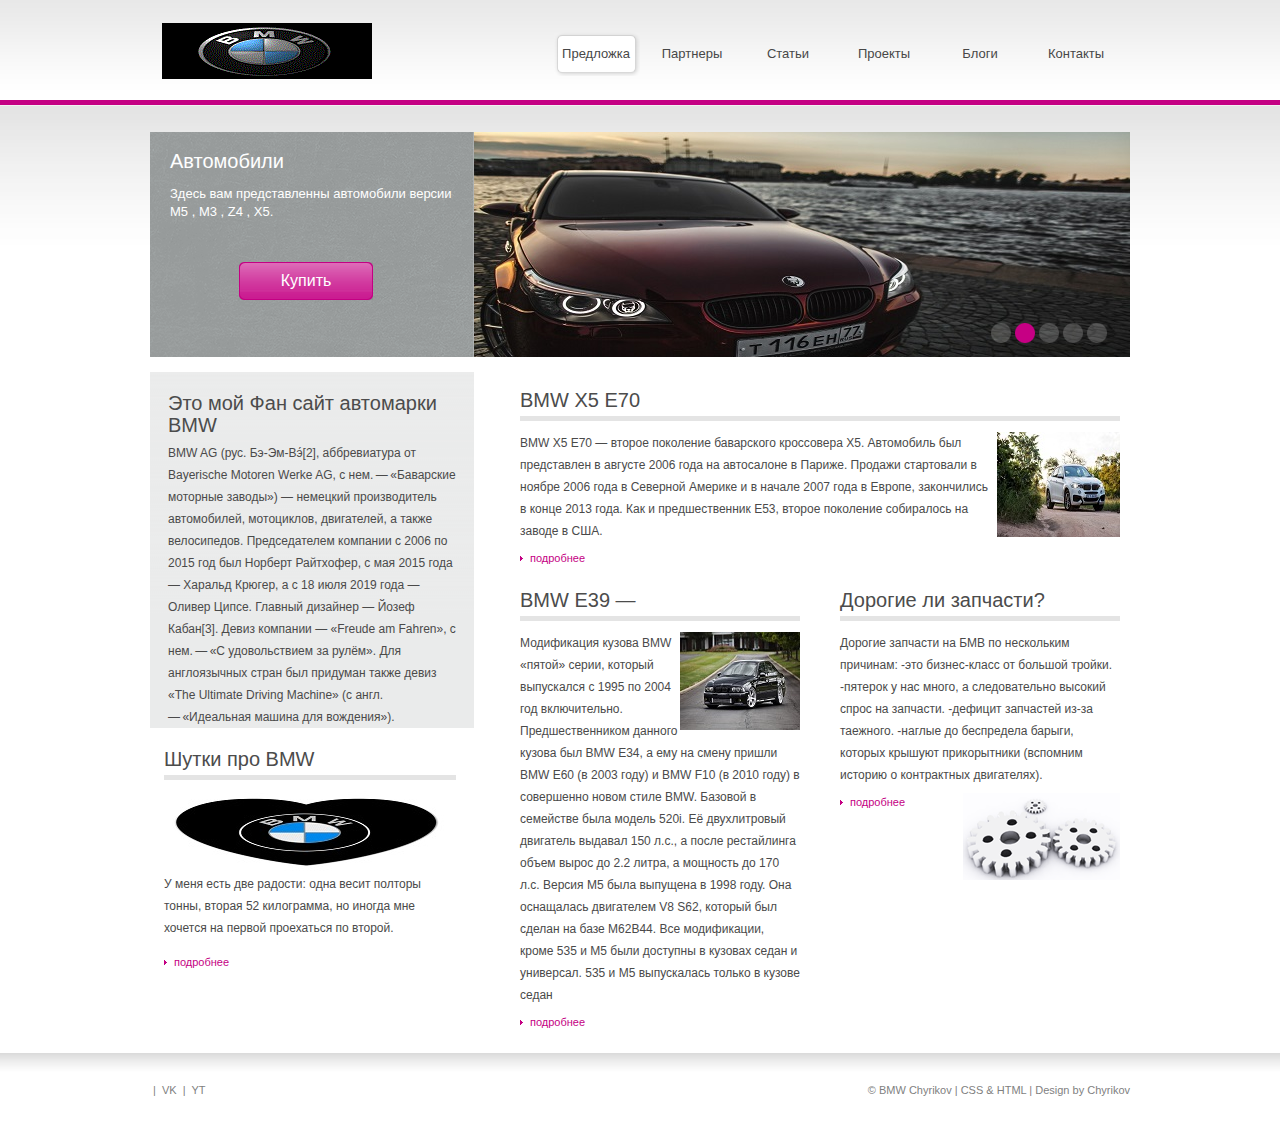
<file: index.html>
<html lang="en-US" dir="ltr">
<head>
	<title>Фан-Сайт BMW</title>
	<meta http-equiv="Content-type" content="text/html; charset=utf-8" />
	<link rel="shortcut icon" href="css/images/favicon.ico" />
	<link rel="stylesheet" href="css/style.css" type="text/css" media="all" />
	<!--[if IE 6]>
		<link rel="stylesheet" href="css/ie6.css" type="text/css" media="all" />
		<script src="js/png-fix.js" type="text/javascript"></script>
	<![endif]-->
	<script src="js/jquery-1.4.2.js" type="text/javascript"></script>
	<script src="js/jquery.jcarousel.js" type="text/javascript"></script>
	<script src="js/js-func.js" type="text/javascript"></script>
</head>
<body>
<!-- Header -->
<div id="header">
	<div class="shell">
		<h1 id="logo" class="notext"><a href="#"></a></h1>
		<div id="navigation">
			<ul>
			    <li><a href="2.html" class="active">Предложка</a></li>
			    <li><a href="https://kirt.usurt.ru">Партнеры</a></li>
			    <li><a href="https://vk.com/bmwkurgan">Статьи</a>
			    	<div class="dd-holder">
			    		<div class="dd-t"></div>
			    		<div class="dd">
			    			<ul>
			    			    <li><a href="https://www.drom.ru/info/test-drive/infiniti-bmw-bmw-x4-vs-infiniti-qx55-87418.html">BMW X4 vs Infiniti QX55</a></li>
			    			    <li><a href="https://www.drom.ru/info/test-drive/audi-rs5-bmw-m4-competition-87255.html">Audi RS5 против BMW M4 Competition </a></li>
			    			    <li><a href="https://www.drom.ru/info/misc/bmw-e36-toyota-rav4-87540.html">BMW E36 и Toyota RAV4</a></li>
			    			</ul>
			    		</div>
			    		<div class="dd-b"></div>
			    	</div>
			    </li>
			    <li><a href="https://www.bmw.ru/ru/topics/fascination-bmw/BMW-projects.html">Проекты </a></li>
			    <li><a href="https://www.bmwblog.com">Блоги </a></li>
			    <li><a href="https://vk.com/dima_churikov_evgenivich">Контакты</a></li>
			</ul>
		</div>
	</div>
</div>
<!-- End Header -->
<!-- Slider -->
<div id="slider">
	<div class="shell">
		<div class="slider-left">
			<h2>Автомобили</h2>
			<p>Здесь вам представленны автомобили версии М5 , М3 , Z4 , X5.</p>
			<a href="https://www.bmw.ru/ru/index.html" class="order-now">Купить</a>
		</div>
		<div class="slider-right">
			<div class="slider-content">
				<ul>
				    <li><img src="css/images/1.jpg" alt="" /></li>
				    <li><img src="css/images/2.jpg" alt="" /></li>
				    <li><img src="css/images/3.jpg" alt="" /></li>
				    <li><img src="css/images/4.jpg" alt="" /></li>
				    <li><img src="css/images/5.jpg" alt="" /></li>
				</ul>
			</div>
			<div class="slider-nav">
				<ul>
				    <li><a href="#">1</a></li>
				    <li><a href="#">2</a></li>
				    <li><a href="#" class="active">3</a></li>
				    <li><a href="#">4</a></li>
				    <li><a href="#">5</a></li>
				</ul>
			</div>
		</div>
	</div>
</div>
<!-- End Slider -->
<!-- Main -->
<div id="main">
	<div class="shell">
		<div id="sidebar">
			<div class="text-container">
				<h2>Это мой Фан сайт автомарки BMW</h2>
				<p>BMW AG (рус. Бэ-Эм-Вэ́[2], аббревиатура от Bayerische Motoren Werke AG, с нем. — «Баварские моторные заводы») — немецкий производитель автомобилей, мотоциклов, двигателей, а также велосипедов. Председателем компании с 2006 по 2015 год был Норберт Райтхофер, с мая 2015 года — Харальд Крюгер, а с 18 июля 2019 года — Оливер Ципсе. Главный дизайнер — Йозеф Кабан[3]. Девиз компании — «Freude am Fahren», с нем. — «С удовольствием за рулём». Для англоязычных стран был придуман также девиз «The Ultimate Driving Machine» (с англ. — «Идеальная машина для вождения»).</p>
			</div>
			<div class="post">
				<h2>Шутки про BMW</h2>
				<img src="css/images/post-image1.jpg" alt="" />
				<p>У меня есть две радости: одна весит полторы тонны, вторая 52 килограмма, но иногда мне хочется на первой проехаться по второй. </p>
				<a href="https://www.kolesa.ru/article/pochemu-ja-ljublju-bmw-2015-01-30" class="more">подробнее</a>
			</div>
		</div>
		<div id="content">
			<div class="col">
				<div class="post">
					<h2>BMW X5 E70</h2>
					<img src="css/images/post-image2.jpg" alt="" class="right" />
					<p>BMW X5 E70 — второе поколение баварского кроссовера X5. Автомобиль был представлен в августе 2006 года на автосалоне в Париже. Продажи стартовали в ноябре 2006 года в Северной Америке и в начале 2007 года в Европе, закончились в конце 2013 года. Как и предшественник E53, второе поколение собиралось на заводе в США. </p>
					<div class="cl">&nbsp;</div>
					<a href="https://ru.wikipedia.org/wiki/BMW_X5_(E70)" class="more">подробнее</a>
				</div>
			</div>
			<div class="col cols-2">
				<div class="post">
					<h2>BMW E39 —</h2>
					<img src="css/images/post-image3.jpg" alt="" class="right" />
					<p>Модификация кузова BMW «пятой» серии, который выпускался с 1995 по 2004 год включительно. Предшественником данного кузова был BMW E34, а ему на смену пришли BMW Е60 (в 2003 году) и BMW F10 (в 2010 году) в совершенно новом стиле BMW. Базовой в семействе была модель 520i. Её двухлитровый двигатель выдавал 150 л.с., а после рестайлинга объем вырос до 2.2 литра, а мощность до 170 л.с. Версия M5 была выпущена в 1998 году. Она оснащалась двигателем V8 S62, который был сделан на базе M62B44. Все модификации, кроме 535 и M5 были доступны в кузовах седан и универсал. 535 и M5 выпускалась только в кузове седан </p>
					<div class="cl">&nbsp;</div>
					<a href="https://ru.wikipedia.org/wiki/BMW_E39" class="more">подробнее</a>
				</div>
			</div>
			<div class="col cols-2 last">
				<div class="post">
					<h2>Дорогие ли запчасти?</h2>
					<p>Дорогие запчасти на БМВ по нескольким причинам: -это бизнес-класс от большой тройки. -пятерок у нас много, а следовательно высокий спрос на запчасти. -дефицит запчастей из-за таежного. -наглые до беспредела барыги, которых крышуют прикорытники (вспомним историю о контрактных двигателях).</p>
					<a href="https://www.abw.by/novosti/experience/214487#:~:text=Дорогие%20запчасти%20на%20БМВ%20по,(вспомним%20историю%20о%20контрактных%20двигателях)" class="more left">подробнее</a>
					<img src="css/images/post-image4.gif" alt="" class="right" />
					<div class="cl">&nbsp;</div>
				</div>
			</div>
		</div>
		<div class="cl">&nbsp;</div>
	</div>
</div>
<!-- End Main -->
<!-- Footer -->
<div id="footer">
	<div class="shell">
		<p class="left">
			<span>|</span>
			<a href="https://vk.com/dima_churikov_evgenivich">VK</a>
			<span>|</span>
			<a href="https://www.youtube.com/channel/UCp3oJyxLHVB97zrQMAjrAzQ">YT</a>
		</p>
		<p class="right">
			 &copy; BMW Chyrikov | CSS &amp; HTML | Design by Chyrikov <a href="https://vk.com/dima_churikov_evgenivich" target="_blank" title="The Sweetest CSS Templates WorldWide"></a>
		</p>
	</div>
</div>
<!-- End Footer -->
</body>
</html>
</file>
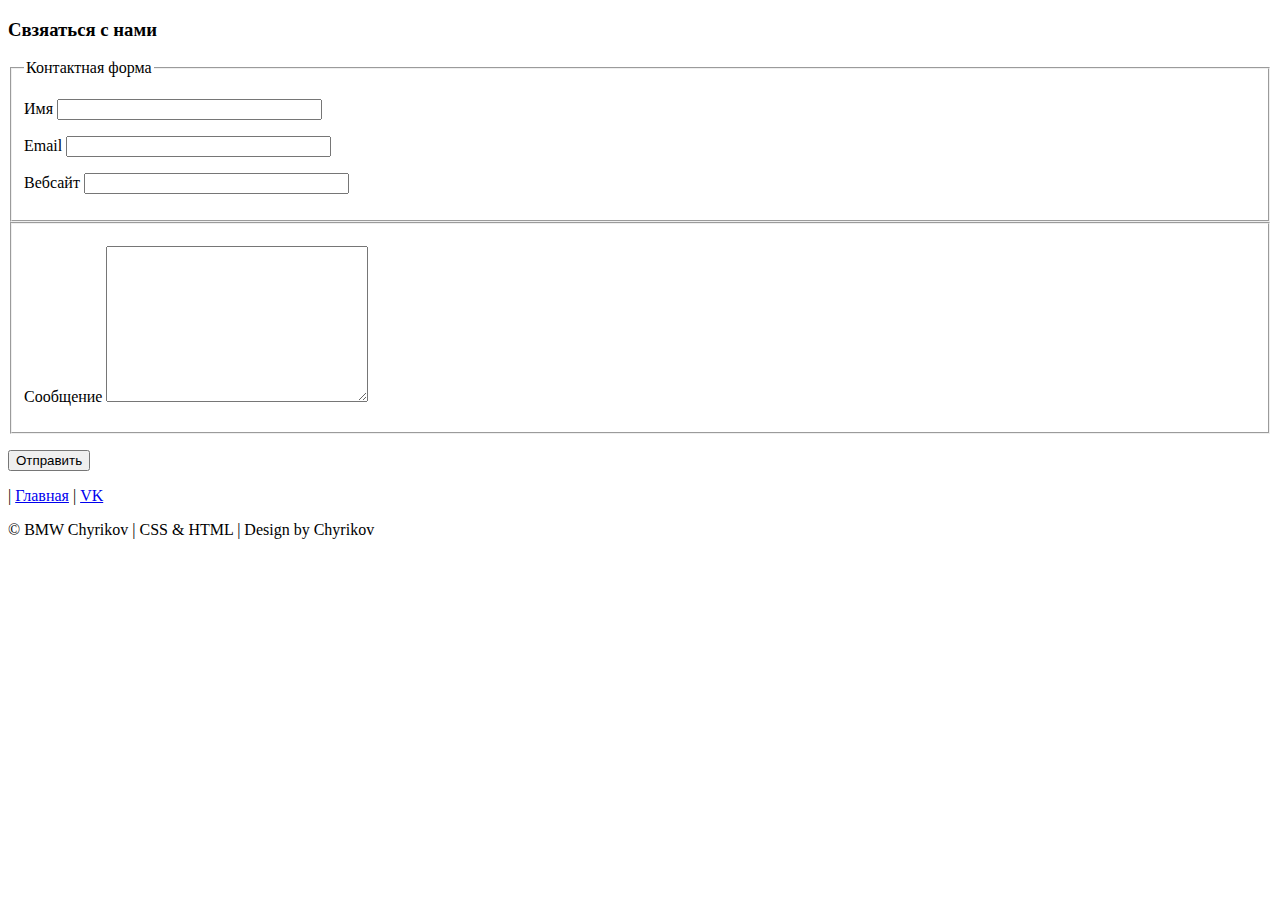
<file: 2.html>
<!DOCTYPE html>
<html lang="en">
<head>
    <meta charset="UTF-8">
    <meta http-equiv="X-UA-Compatible" content="IE=edge">
    <meta name="viewport" content="width=device-width, initial-scale=1.0">
    <title>Ваша заявка</title>
</head>
<form id="form3" action="/" method="post">    
    <h3><span>Свзяаться с нами</span></h3>
    <fieldset><legend>Контактная форма</legend>
        <p class="first">
            <label for="name">Имя</label>
            <input type="text" name="name" id="name" size="30" />
        </p>
        <p>
            <label for="email">Email</label>
            <input type="text" name="email" id="email" size="30" />
        </p>
        <p>
            <label for="web">Вебсайт</label>
            <input type="text" name="web" id="web" size="30" />
        </p>
    </fieldset>
    <fieldset class="last">                                                                                    
        <p>
            <label for="message">Сообщение</label>
            <textarea name="message" id="message" cols="30" rows="10"></textarea>
        </p>
    </fieldset>
    
    <p class="submit"><button type="submit">Отправить</button></p>            
</form> 
<div id="footer">
	<div class="shell">
		<p class="left">
			<span>|</span>
			<a href="index.html">Главная</a>
			<span>|</span>
			<a href="https://vk.com/dima_churikov_evgenivich">VK</a>
		</p>
		<p class="right">
			 &copy; BMW Chyrikov | CSS &amp; HTML | Design by Chyrikov <a href="https://vk.com/dima_churikov_evgenivich" target="_blank" title="The Sweetest CSS Templates WorldWide"></a>
		</p>
	</div>
</div>
</file>
<file: css/style.css>
* { margin: 0; padding: 0; outline:0; }

body {
    font-size: 12px;
    line-height: 22px;
    font-family: "Lucida Sans", Arial, Helvetica, sans-serif;
    color: #4a4a4a;
    background: #fff url(images/bg.gif) repeat-x 0 106px;
}

a { color: #0252aa; text-decoration: none; cursor:pointer; }
a:hover { text-decoration: underline; }
a img { border: 0; }

input, textarea, select { font-size: 12px; font-family: Arial, Helvetica, sans-serif; }
textarea { overflow: auto; }

.cl { display: block; height: 0; font-size: 0; line-height: 0; text-indent: -4000px; clear: both; }
.notext { font-size: 0; line-height: 0; text-indent: -4000px; }

.left, .alignleft { float: left; display: inline; }
.right, .alignright { float: right; display: inline; }

.shell { width: 980px; margin: 0 auto; }

.last { margin-right: 0 !important; }

#header { position: relative; height: 106px; background: url(images/header-bg.gif) repeat-x 0 0; margin-bottom: 26px; z-index: 5;  }

h1#logo { float: left; display: inline; width: 210px; height: 56px; margin: 23px 0 0 12px; }
h1#logo a { display: block; height: 56px; background: url(images/logo2.gif) no-repeat 0 0; }

#navigation { position: relative; float: right; display: inline; margin-top: 32px; z-index: 5; }
#navigation ul { list-style: none outside none; }
#navigation ul li { position: relative; float: left; display: inline; margin-right: 10px; }
#navigation ul li a { width: 84px; height: 44px; display: block; color: #474747; font-size: 13px; text-align: center; line-height: 43px; padding-right: 2px; }
#navigation ul li a:hover,
#navigation ul li a.active,
#navigation ul li a.hover { background: url(images/nav-hover.gif) no-repeat 0 0; text-decoration: none; z-index: 1; }
#navigation ul li .dd-holder { position: absolute; top: 33px; left: 0; display: none; width: 152px; height: 100%; z-index: 5; }
#navigation ul li .dd { background: url(images/dd-bg.png) repeat-y 0 0; }
#navigation ul li .dd-t { width: 152px; height: 7px;  background: url(images/dd-t.gif) no-repeat 0 0; font-size: 0; line-height: 0; text-indent: -4000px; }
#navigation ul li .dd-b { position: relative; width: 152px; height: 9px; background: url(images/dd-b.png) no-repeat 0 0; }
#navigation ul li .dd ul { padding-top: 5px; padding-left: 17px; }
#navigation ul li .dd ul li { float: none; display: block; height: 12px; padding-bottom: 10px; background: url(images/pink-arrow.gif) no-repeat 0 4px;  padding-left: 10px; margin: 0; }
#navigation ul li .dd ul li a { height: 12px; font-size: 11px; line-height: 12px; width: auto; height: auto; height: 100%; color: #6c6c6c; text-align: left; }
#navigation ul li .dd ul li a:hover { background: none; color: #2a09a0ce; }

#slider { position: relative; z-index: 1;  height: 225px; margin-bottom: 15px; }
#slider .shell { position: relative; height: 225px; }

.slider-left { float: left; display: inline; width: 284px; height: 207px; background: url(images/slider-left-bg.gif) no-repeat 0 0; color: #fff;  padding: 18px 20px 0 20px; }
.slider-left h2 { font-size: 20px; font-weight: normal; margin-bottom: 13px; }
.slider-left p { font-size: 13px; line-height: 18px; font-family: Arial; }
.slider-left .order-now { display: block; width: 134px; height: 38px; background: url(images/ordernow.gif) no-repeat 0 0; font-size: 16px; color: #fff; line-height: 37px; text-align: center; margin: 41px 0 0 69px; }
.slider-left .order-now:hover { background-position: 0 bottom; text-decoration: none; }
.slider-right { position: relative; float: left; display: inline; width: 656px; height: 225px; }
.slider-content { position: relative; width: 656px; height: 225px; overflow: hidden;  }
.slider-content ul { list-style: none outside none; height: 100%; overflow: hidden; }
.slider-content ul li,
.jcarousel-clip { position: relative; width: 656px; height: 225px; z-index: 1; }

.slider-nav { position: absolute; bottom: 14px; right: 19px; display: block; z-index: 10; }
.slider-nav ul { list-style: none outside none; }
.slider-nav ul li { float: left; display: inline; width: 20px; height: 20px; margin-right: 4px; }
.slider-nav ul li a { width: 20px; height: 20px; display: block; background: url(images/slider-nav.png) no-repeat 0 0; font-size: 0; line-height: 0; text-indent: -4000px; }
.slider-nav ul li a:hover,
.slider-nav ul li a.active { background: url(images/slider-nav-hover.png) no-repeat 0 0; }

#main { }
#main h2 { font-size: 20px; font-weight: normal; color: #4c4c4c; }

#sidebar { float: left; display: inline; width: 324px; }
#sidebar .text-container { min-height: 221px; background: #eaebeb url(images/text-containerbg.gif) repeat-x 0 0; padding: 20px 15px 0 18px; margin-bottom: 20px; }
#sidebar .text-container h2 { margin-bottom: 6px; }

.post { }
.post h2 { border-bottom: 5px solid #e4e4e4; padding-bottom: 5px; margin-bottom: 11px; }
.post .more { display: block; background: url(images/pink-arrow.gif) no-repeat 0 4px; color: #c40083; font-size: 11px; line-height: 12px; padding-left: 10px; margin-top: 10px; }
.post .more:hover { color: #000; text-decoration: none; }
#sidebar .post { padding: 0 18px 0 14px; }
#sidebar .post .more { margin-top: 17px; }

#content { float: right; display: inline; width: 600px; padding-top: 17px; margin-right: 10px;}

.col { margin-bottom: 25px; }
.cols-2 { float: left; display: inline; width: 280px; margin-right: 40px; }

#footer { height: 87px; background: url(images/footer-bg.gif) repeat-x 0 0; font-size: 11px; color: #7f7f7f; }
#footer .shell { padding: 26px 0 0 0; }
#footer a { color: #7f7f7f; }
#footer p.left span { padding: 0 3px; }
</file>
<file: css/ie6.css>
#sidebar .text-container { height: 221px; }
.slider-nav ul li a  { background-image: none; filter: progid:DXImageTransform.Microsoft.AlphaImageLoader(src='css/images/slider-nav.png', sizingMethod='image');}
.slider-nav ul li a:hover,
.slider-nav ul li a.active  { background-image: none; filter: progid:DXImageTransform.Microsoft.AlphaImageLoader(src='css/images/slider-nav-hover.png', sizingMethod='image');}
</file>
